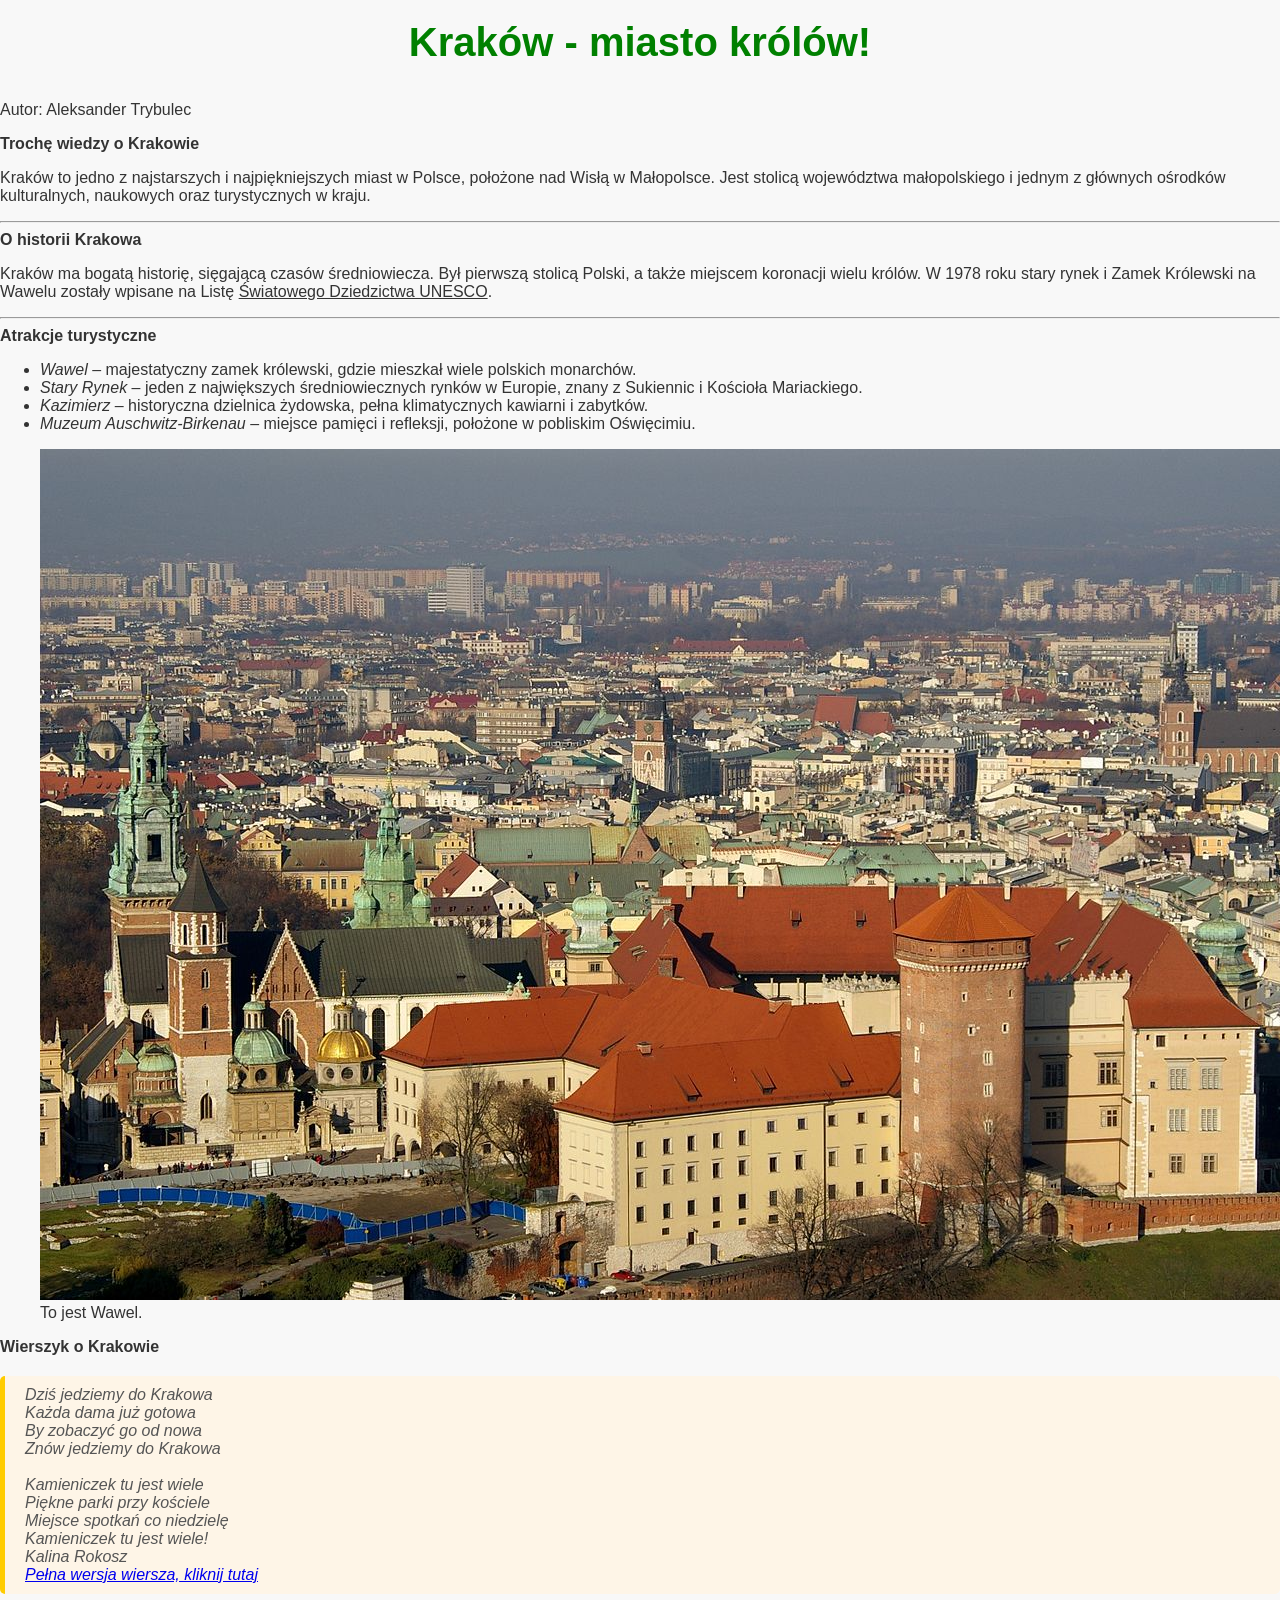
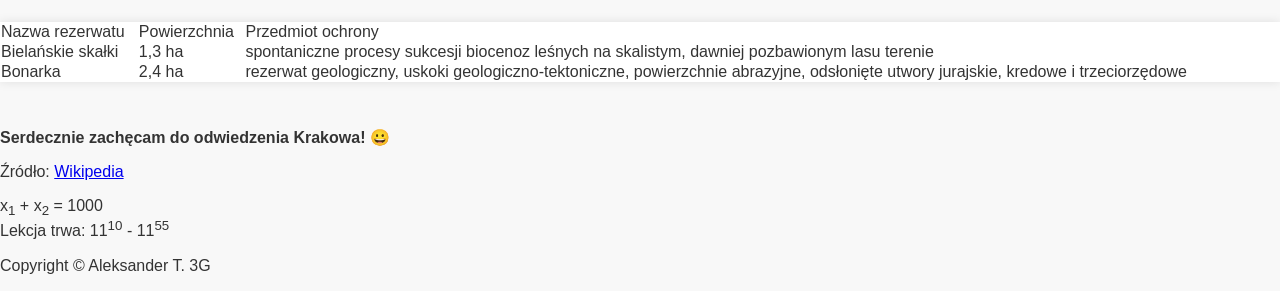
<file: index.html>
<!DOCTYPE html>
<html lang="pl">
	<head>
		<meta charset="UTF-8">
		<link rel="stylesheet" href="styles.css">
		<style>
			h1 {
				color:green;
			}
		</style>
	</head>
		<body>

		<body>
                
			<header>
				<h1>Kraków - miasto królów!</h1>
			</header>
		
			<p>
				Autor: Aleksander Trybulec
			</p>

		<b>Trochę wiedzy o Krakowie</b>

			<p>
				Kraków to jedno z najstarszych i najpiękniejszych miast w Polsce, położone nad Wisłą w Małopolsce. Jest stolicą województwa małopolskiego i jednym z głównych ośrodków kulturalnych, naukowych oraz turystycznych w kraju.
			</p>
 <hr>
		<b>O historii Krakowa</b>

			<p>
				Kraków ma bogatą historię, sięgającą czasów średniowiecza. Był pierwszą stolicą Polski, a także miejscem koronacji wielu królów. W 1978 roku stary rynek i Zamek Królewski na Wawelu zostały wpisane na Listę <u>Światowego Dziedzictwa UNESCO</u>.
			</p>
 <hr>
		<b>Atrakcje turystyczne</b>
 
		<ul>
 			<li>
				<i>Wawel</i> – majestatyczny zamek królewski, gdzie mieszkał wiele polskich monarchów.
			</li>
  			<li>
				<i>Stary Rynek</i> – jeden z największych średniowiecznych rynków w Europie, znany z Sukiennic i Kościoła Mariackiego.
			</li>
  			<li>
				<i>Kazimierz</i> – historyczna dzielnica żydowska, pełna klimatycznych kawiarni i zabytków.
			</li>
  			<Li>	
				<i>Muzeum Auschwitz-Birkenau</i> – miejsce pamięci i refleksji, położone w pobliskim Oświęcimiu.
			</li>
		</ul>
		
		<figure>
			<img src="krakow.jpg" alt="obraz krakowa"><br>
			<figcaption> To jest Wawel.</figcaption>
		</figure>
		
		<b>Wierszyk o Krakowie</b>

			<p class="wiersz"> 
				Dziś jedziemy do Krakowa<br>
				Każda dama już gotowa<br>
				By zobaczyć go od nowa<br>
				Znów jedziemy do Krakowa<br>
			<br>
				Kamieniczek tu jest wiele<br>
				Piękne parki przy kościele<br>
				Miejsce spotkań co niedzielę<br>
				Kamieniczek tu jest wiele!<br>
				<i>
					Kalina Rokosz
				</i><br>
				<a href="https://muzycznakurtyna.pl/wierszyk/jedziemy-do-krakowa-wierszyk-o-krakowie/">Pełna wersja wiersza, kliknij tutaj</a>
			</p>
    
		<table>
			<tr>
				<td>Nazwa rezerwatu</td>
				<td>Powierzchnia</td>
				<td>Przedmiot ochrony</td>
			</tr>
			<tr>
				<td>Bielańskie skałki</td>
				<td>1,3 ha</td>
				<td>spontaniczne procesy sukcesji biocenoz leśnych na skalistym, dawniej pozbawionym lasu terenie</td>
			</tr>
			<tr>
				<td>Bonarka</td>
				<td>2,4 ha</td>
				<td>rezerwat geologiczny, uskoki geologiczno-tektoniczne, powierzchnie abrazyjne, odsłonięte utwory jurajskie, kredowe i trzeciorzędowe</td>
			</tr>
		</table><br>

		<b>Serdecznie zachęcam do odwiedzenia Krakowa! 	&#128512;</b>

		<footer>
		
		<p>
			Źródło: <a href="https://pl.wikipedia.org/wiki/Krak%C3%B3w" target="_blank">Wikipedia </a> 
		</p>
		<p>
			x<sub>1</sub> + x<sub>2</sub> = 1000 <br>
			Lekcja trwa: 11<sup>10</sup> - 11<sup>55</sup>
		</p>
		<p>
			Copyright &copy; Aleksander T. 3G
		</p>
		
		</footer> 
	</body>
</html>
</file>
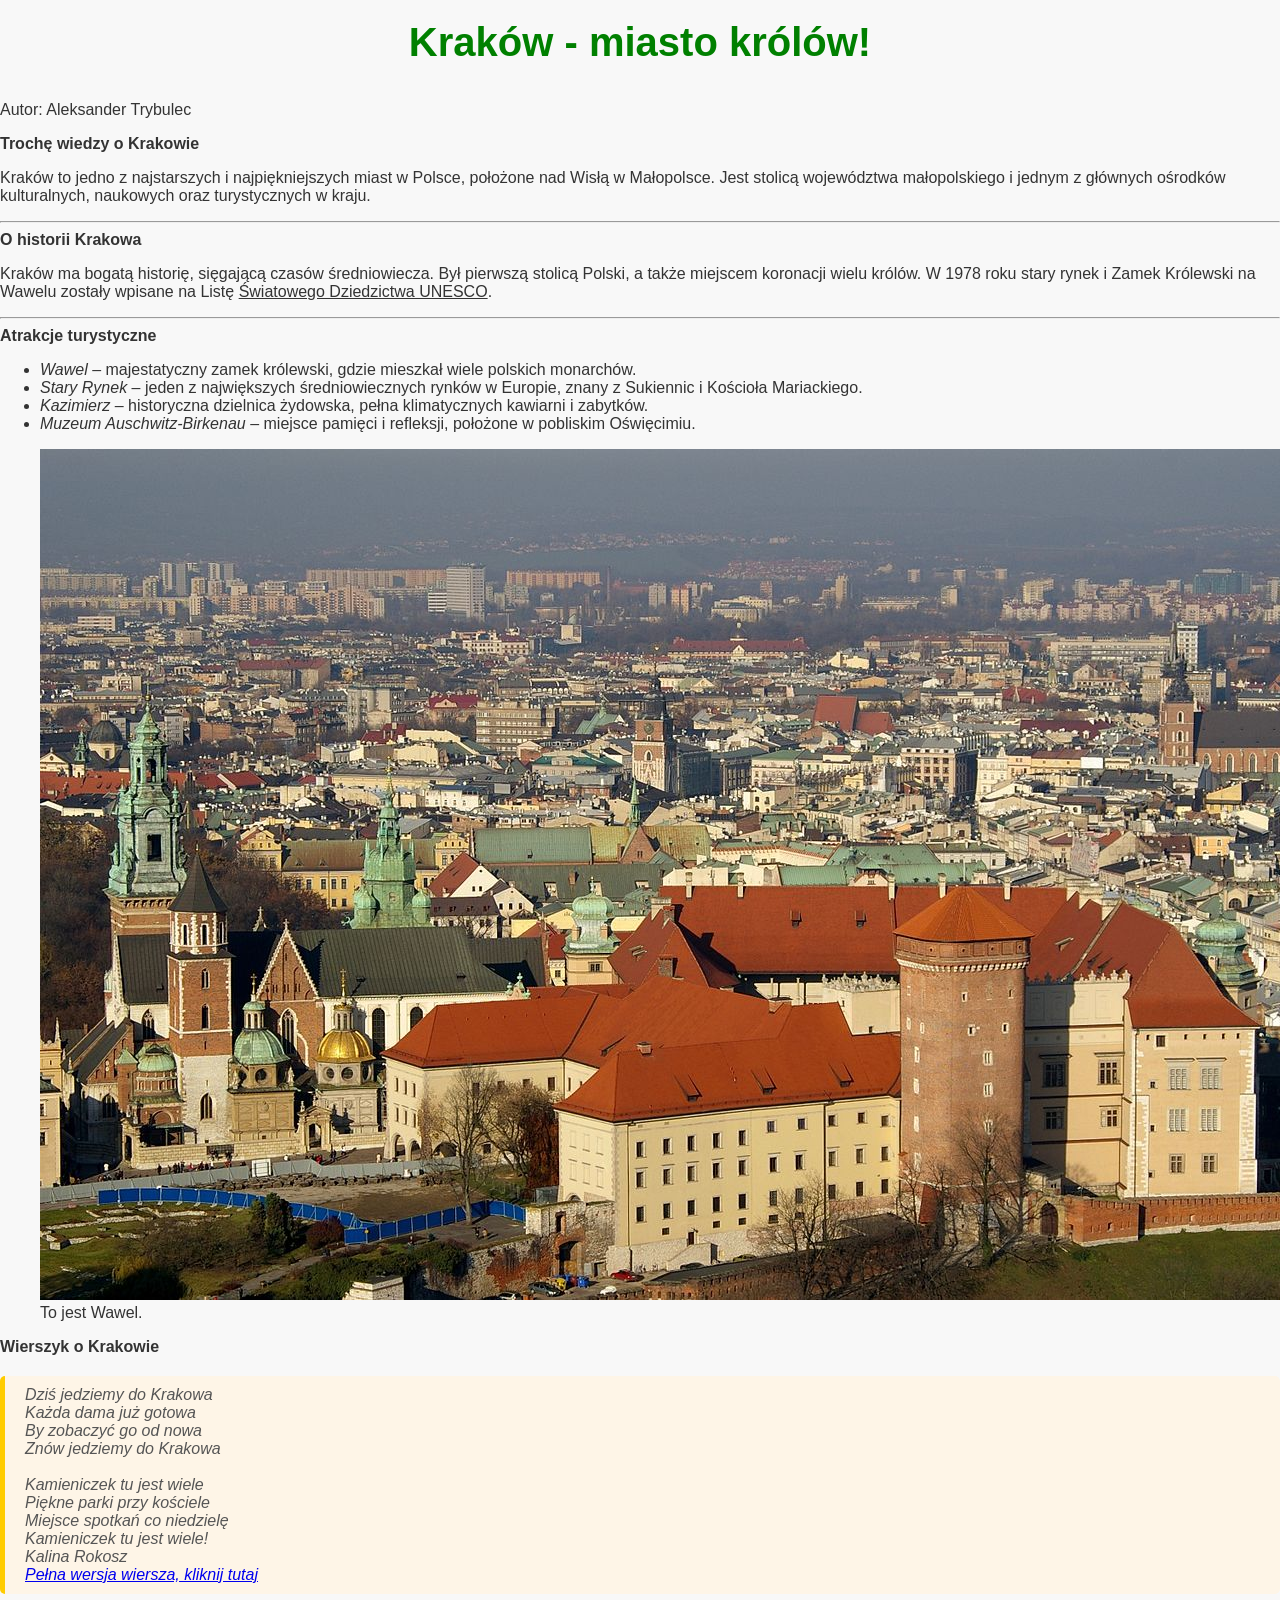
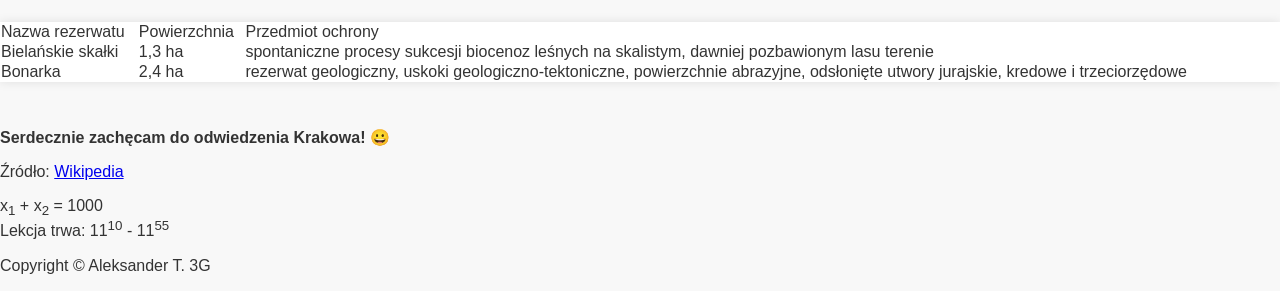
<file: kraków.html>
<!DOCTYPE html>
<html lang="pl">
	<head>
		<meta charset="UTF-8">
		<link rel="stylesheet" href="styles.css">
		<style>
			h1 {
				color:green;
			}
		</style>
	</head>
		<body>

		<body>
                
			<header>
				<h1>Kraków - miasto królów!</h1>
			</header>
		
			<p>
				Autor: Aleksander Trybulec
			</p>

		<b>Trochę wiedzy o Krakowie</b>

			<p>
				Kraków to jedno z najstarszych i najpiękniejszych miast w Polsce, położone nad Wisłą w Małopolsce. Jest stolicą województwa małopolskiego i jednym z głównych ośrodków kulturalnych, naukowych oraz turystycznych w kraju.
			</p>
 <hr>
		<b>O historii Krakowa</b>

			<p>
				Kraków ma bogatą historię, sięgającą czasów średniowiecza. Był pierwszą stolicą Polski, a także miejscem koronacji wielu królów. W 1978 roku stary rynek i Zamek Królewski na Wawelu zostały wpisane na Listę <u>Światowego Dziedzictwa UNESCO</u>.
			</p>
 <hr>
		<b>Atrakcje turystyczne</b>
 
		<ul>
 			<li>
				<i>Wawel</i> – majestatyczny zamek królewski, gdzie mieszkał wiele polskich monarchów.
			</li>
  			<li>
				<i>Stary Rynek</i> – jeden z największych średniowiecznych rynków w Europie, znany z Sukiennic i Kościoła Mariackiego.
			</li>
  			<li>
				<i>Kazimierz</i> – historyczna dzielnica żydowska, pełna klimatycznych kawiarni i zabytków.
			</li>
  			<Li>	
				<i>Muzeum Auschwitz-Birkenau</i> – miejsce pamięci i refleksji, położone w pobliskim Oświęcimiu.
			</li>
		</ul>
		
		<figure>
			<img src="krakow.jpg" alt="obraz krakowa"><br>
			<figcaption> To jest Wawel.</figcaption>
		</figure>
		
		<b>Wierszyk o Krakowie</b>

			<p class="wiersz"> 
				Dziś jedziemy do Krakowa<br>
				Każda dama już gotowa<br>
				By zobaczyć go od nowa<br>
				Znów jedziemy do Krakowa<br>
			<br>
				Kamieniczek tu jest wiele<br>
				Piękne parki przy kościele<br>
				Miejsce spotkań co niedzielę<br>
				Kamieniczek tu jest wiele!<br>
				<i>
					Kalina Rokosz
				</i><br>
				<a href="https://muzycznakurtyna.pl/wierszyk/jedziemy-do-krakowa-wierszyk-o-krakowie/">Pełna wersja wiersza, kliknij tutaj</a>
			</p>
    
		<table>
			<tr>
				<td>Nazwa rezerwatu</td>
				<td>Powierzchnia</td>
				<td>Przedmiot ochrony</td>
			</tr>
			<tr>
				<td>Bielańskie skałki</td>
				<td>1,3 ha</td>
				<td>spontaniczne procesy sukcesji biocenoz leśnych na skalistym, dawniej pozbawionym lasu terenie</td>
			</tr>
			<tr>
				<td>Bonarka</td>
				<td>2,4 ha</td>
				<td>rezerwat geologiczny, uskoki geologiczno-tektoniczne, powierzchnie abrazyjne, odsłonięte utwory jurajskie, kredowe i trzeciorzędowe</td>
			</tr>
		</table><br>

		<b>Serdecznie zachęcam do odwiedzenia Krakowa! 	&#128512;</b>

		<footer>
		
		<p>
			Źródło: <a href="https://pl.wikipedia.org/wiki/Krak%C3%B3w" target="_blank">Wikipedia </a> 
		</p>
		<p>
			x<sub>1</sub> + x<sub>2</sub> = 1000 <br>
			Lekcja trwa: 11<sup>10</sup> - 11<sup>55</sup>
		</p>
		<p>
			Copyright &copy; Aleksander T. 3G
		</p>
		
		</footer> 
	</body>
</html>
</file>
<file: styles.css>
h1 {
	color:red;
} 
body {
	font-family: Arial, sans-serif;
	margin: 0;
	padding: 0;
	background-color:#f8f8f8;
	color:#333;
	
}

header {
	background-colour: #ffcc00;
	text-align: center;
	padding: 20px;
}

h1 {
	margin: 0;
	color: #333;
	font-size: 2.5em;
}

main {
	padding: 20px;
}

.wiersz {
	font-style: italic;
	1ine-height: 1.8;
	background-color: #fef5e7;
	border-left: 5px solid #ffcc00;
	padding: 10px 20px;
	margin: 20px 0;
	border-radius: 5px;
	color:#555;
}

table {
	width: 100%;
	border-collapse: collapse;
	margin: 28px 0;
	background-color: #fff;
	box-shadow: 0 0 10px rgba(0, 0, 0, 0.1);
}
</file>
